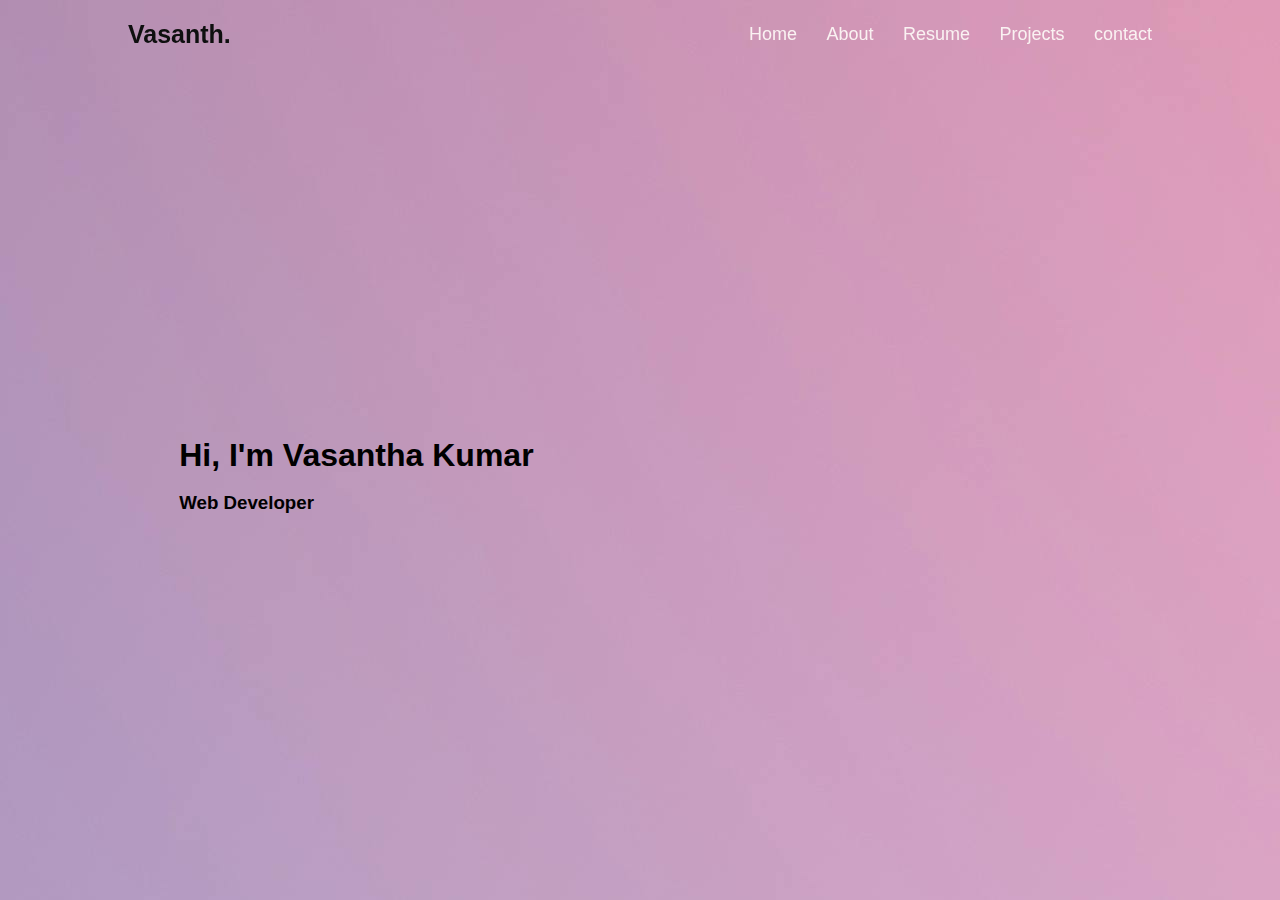
<file: index.html>
<!DOCTYPE html>
<html>
<head>
    <title>My Portfolio</title>
    <link rel="stylesheet" href="./index.css">
</head>
<body>
    <header class="header">
        <a href="#" class="logo">Vasanth.</a>

        <nav class="navbar">
            <a href="#">Home</a>
            <a href="about.html">About</a>
            <a href="resume.html">Resume</a>
            <a href="project.html">Projects</a>
            <a href="contact.html">contact</a>

        </nav>


    </header>

    <section class="home">
        <div class="index-content">
            <h1>Hi, I'm Vasantha Kumar</h1>
            <br>

            <h3>Web Developer</h3>
           
        </div>

    </section>     
</body>
</html>
</file>
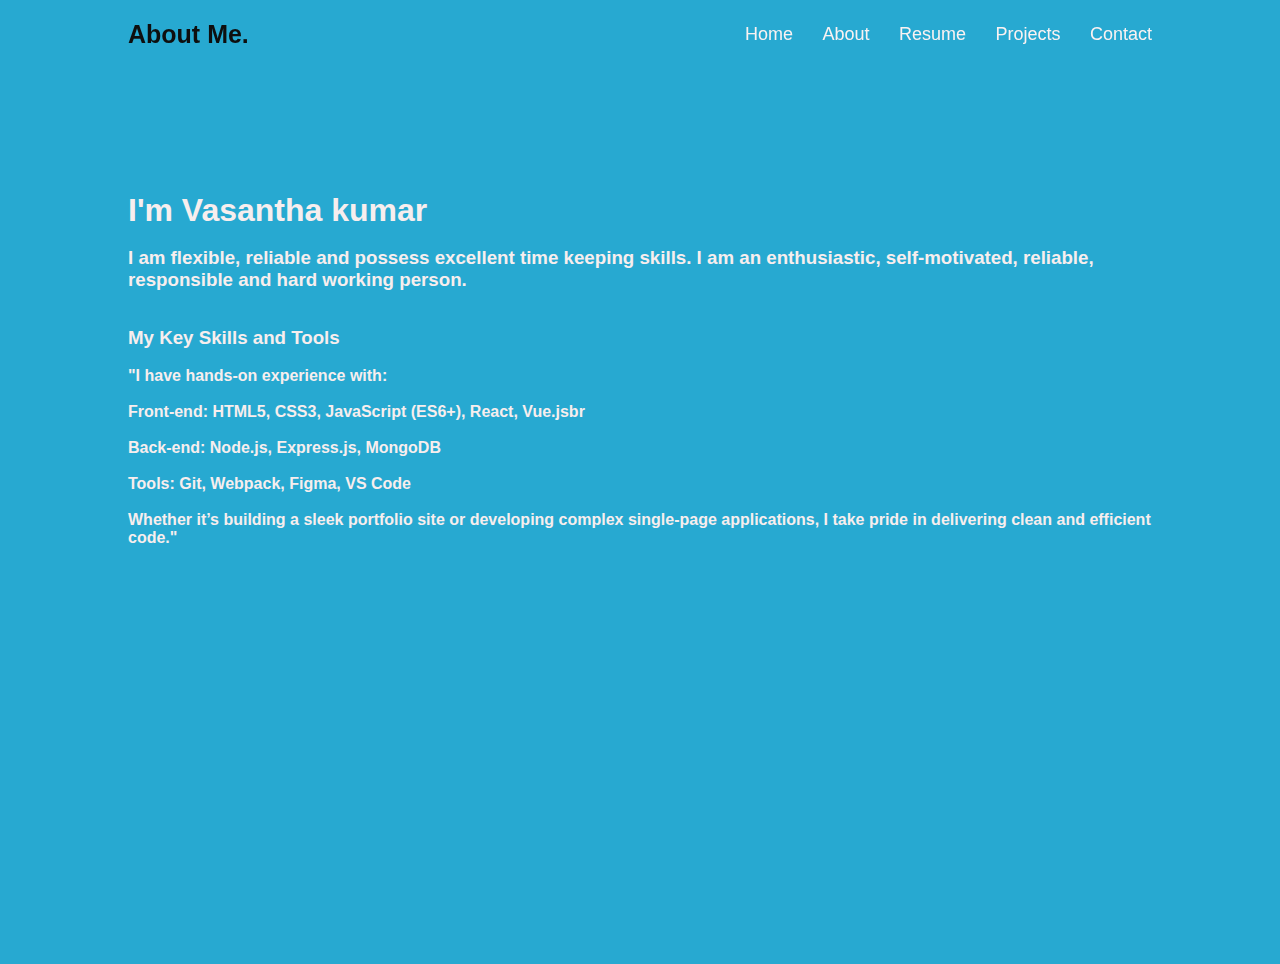
<file: about.html>
<!DOCTYPE html>
<html lang="en">
<head>
    <meta charset="UTF-8">
    <meta name="viewport" content="width=device-width, initial-scale=1.0">
    <title>My About</title>
    <link rel="stylesheet" href="./index.css">
</head>
<body class="about-body">

    <header class="header">
        <a href="#" class="logo">About Me.</a>

        <nav class="navbar">
            <a href="index.html">Home</a>
            <a href="#">About</a>
            <a href="resume.html">Resume</a>
            <a href="project.html">Projects</a>
            <a href="contact.html">Contact</a>

        </nav>


    </header>

    <section class="vk">
        <div class="vkkk">

            <h1> I'm Vasantha kumar</h1>
            <br>

            <h3>I am flexible, reliable and possess excellent time keeping skills. I am an enthusiastic, self-motivated, reliable, responsible and hard working person.</h3>
            
            <br><br>

            <h3>  My Key Skills and Tools</h3>
                <br>
                
                
                <h4>"I have hands-on experience with:
                <br>
                <br>
                
                Front-end: HTML5, CSS3, JavaScript (ES6+), React, Vue.jsbr 
                <br><br>
                Back-end: Node.js, Express.js, MongoDB
                <br><br>
                Tools: Git, Webpack, Figma, VS Code
                <br><br>
                Whether it’s building a sleek portfolio site or developing complex single-page applications, I take pride in delivering clean and efficient code."

                </h4>



        </div>



    </section>
    
</body>
</html>
</file>
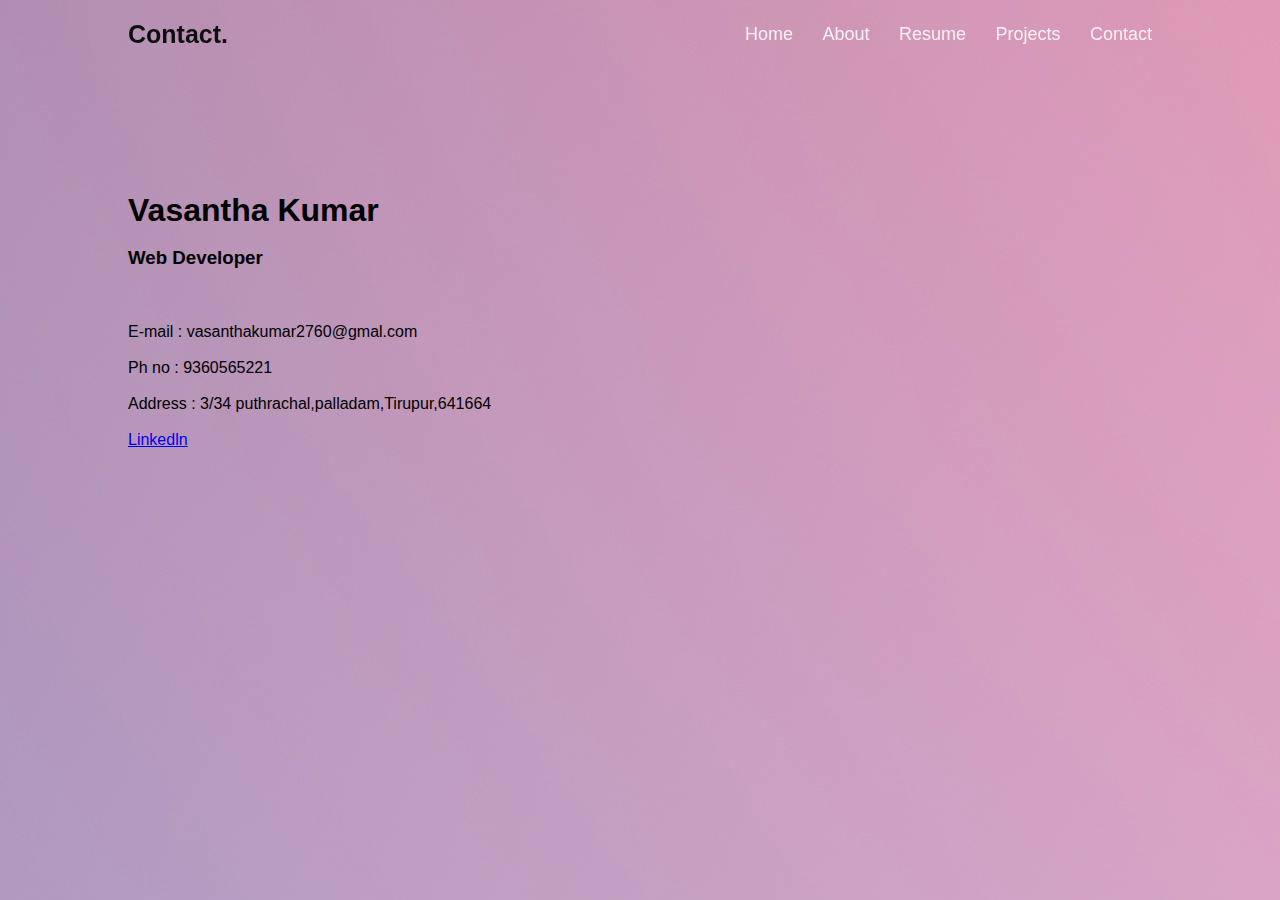
<file: contact.html>
<!DOCTYPE html>
<html>
<head>
    <title>My Portfolio</title>
    <link rel="stylesheet" href="./index.css">
</head>
<body class="cont">
    <header class="header">
        <a href="#" class="logo">Contact.</a>

        <nav class="navbar">
            <a href="index.html">Home</a>
            <a href="about.html">About</a>
            <a href="resume.html">Resume</a>
            <a href="project.html">Projects</a>
            <a href="#">Contact</a>

        </nav>


    </header>

    <section>
        <div class="home-content">
            <h1>Vasantha Kumar</h1>
            <br>

            <h3>Web Developer</h3>
            <br>
            <br>
            <br>

            <label>E-mail : vasanthakumar2760@gmal.com</label>
            <br>
            <br>
            <label>Ph no : 9360565221</label>
            <br>
            <br>

            <label>Address : 3/34 puthrachal,palladam,Tirupur,641664</label>
            <br>
            <br>
            <a href="https://www.linkedin.com/public-profile" class="Linkedln"><label>Linkedln</label></a>
           
        </div>

    </section>

    </body>
</file>
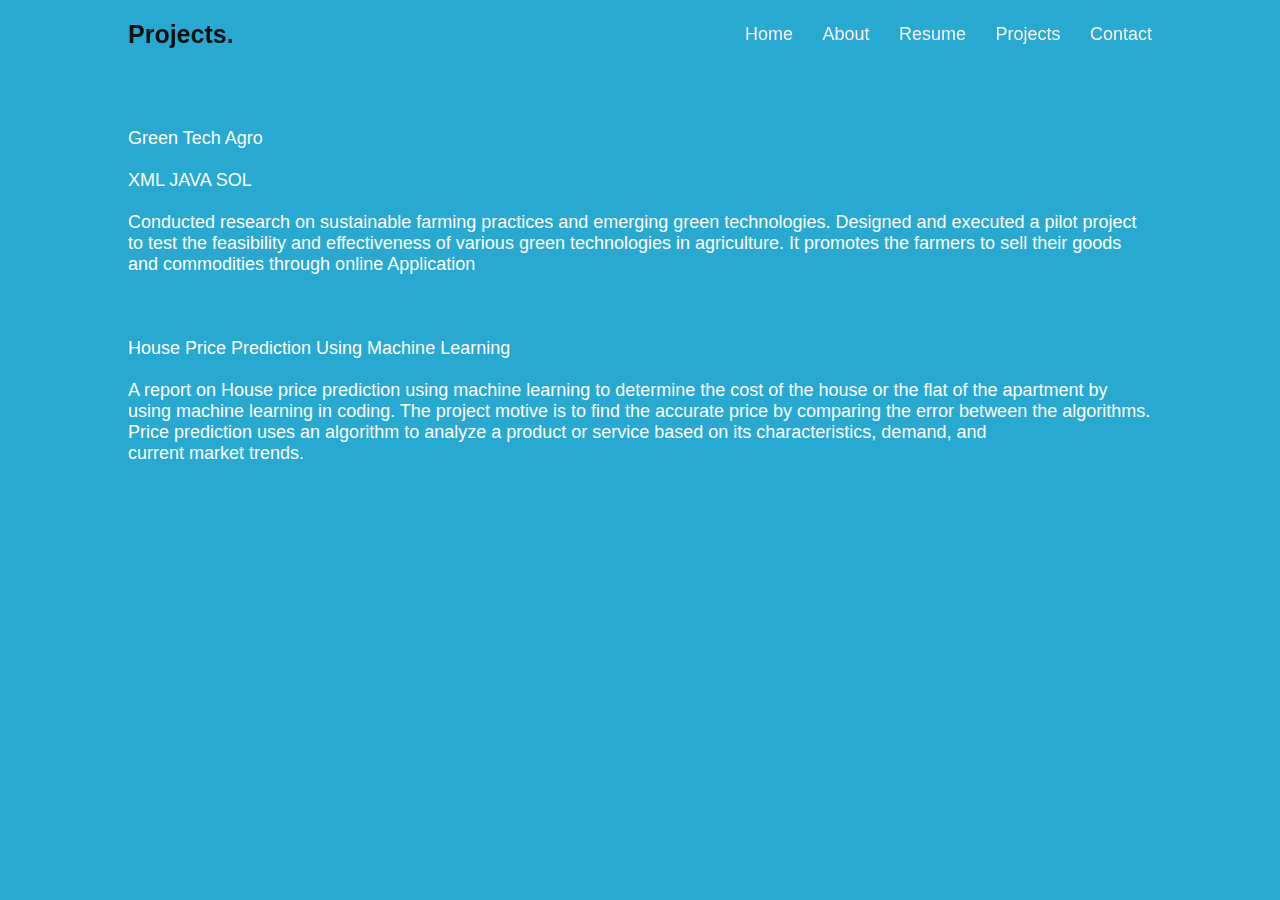
<file: project.html>
<!DOCTYPE html>
<html lang="en">
<head>
    <meta charset="UTF-8">
    <meta name="viewport" content="width=device-width, initial-scale=1.0">
    <title>project</title>
    <link rel="stylesheet" href="./index.css">
</head>
<body class="project">
    <header class="header">
        <a href="#" class="logo">Projects.</a>

        <nav class="navbar">
            <a href="index.html">Home</a>
            <a href="about.html">About</a>
            <a href="resume.html">Resume</a>
            <a href="#">Projects</a>
            <a href="contact.html">Contact</a>

        </nav>


    </header>

    <section class="hme">
        <div class="home-tent">

            <p>Green Tech Agro
                <br>
                <br>

                XML JAVA SOL
                <br>
                <br>
                
                Conducted research on sustainable farming practices and emerging green technologies.
                
                Designed and executed a pilot project to test the feasibility and effectiveness of various green technologies in agriculture.
                
                It promotes the farmers to sell their goods and commodities through online Application
                
                </p>
                <br>
                <br><br>
                <p>
                    House Price Prediction Using Machine Learning
                    <br>
                    <br>

A report on House price prediction using machine learning to determine the cost of the house or the flat of the apartment by using machine learning in coding.

The project motive is to find the accurate price by comparing the error between the algorithms.

Price prediction uses an algorithm to analyze a product or service based on its characteristics, demand, and current market trends.
                </p>




                </div>
                </section>

    
    
</body>
</html>
</file>
<file: index.css>
*{
    margin: 0;
    padding: 0;
    box-sizing: border-box;
    font-family: 'poppins',sans-serif;
}

body{
    background: #0d093d;
    color: white;

}

.home{
    background-image: url(./pics/pexels-codioful-7130560.jpg);
    color: black;
}
.index-content{
    margin-left: 5%;
    margin-top: 5%;

}



.header{
    position: fixed;
    top: 0;
    left: 0;
    width: 100%;
    padding: 20px 10%;
    background-color:transparent;
    display: flex;
    justify-content: space-between;
    align-items: center;

    
}

.logo{
    font-size: 25px;
    color: rgb(14, 15, 15);
    text-decoration: none;
    font-weight: 600;
}

.navbar a{
    text-decoration: none;
    font-size: 18px;
    font-weight:500px;
    color: rgb(250, 242, 242);
    margin-left: 25px;
    transition: .3s;    
}

.navbar a:hover{
    color: rgb(253, 56, 7);

}
.home{
    height: 100vh;
    display: flex;
    align-items: center;
    padding: 10%;
}
.cont{
    background-image: url(./pics/pexels-codioful-7130560.jpg);
    color: black;
}

.home-content{
    background-color:transparent;
    margin-left: 10%;
    margin-top: 15%;

}



.resume{
    height: 40%;
    width: 40%;
    margin-left: 30%;
    margin-top: 10%;
}
.vk{
    height: 100vh;
    display: flex;
    padding: 10%;
    margin-top: 5%;
}

.vkk{
    background-color:transparent;
}

/* 
.vkk{
    height: 100vh;
    display:flex;
    align-items: center;
    padding: 10%;
} */

.hme{
    height: 100vh;
    display: flex;
    padding: 10%;
    font-size: 18px;
    font-family: Verdana, Geneva, Tahoma, sans-serif;
}

.home-tent{
    background-color:transparent;
}
.about-body{
    background-color: rgb(39, 169, 209);
    color: rgb(247, 238, 238);
}
.project{
    background-color:  rgb(39, 169, 209);   
}
</file>
